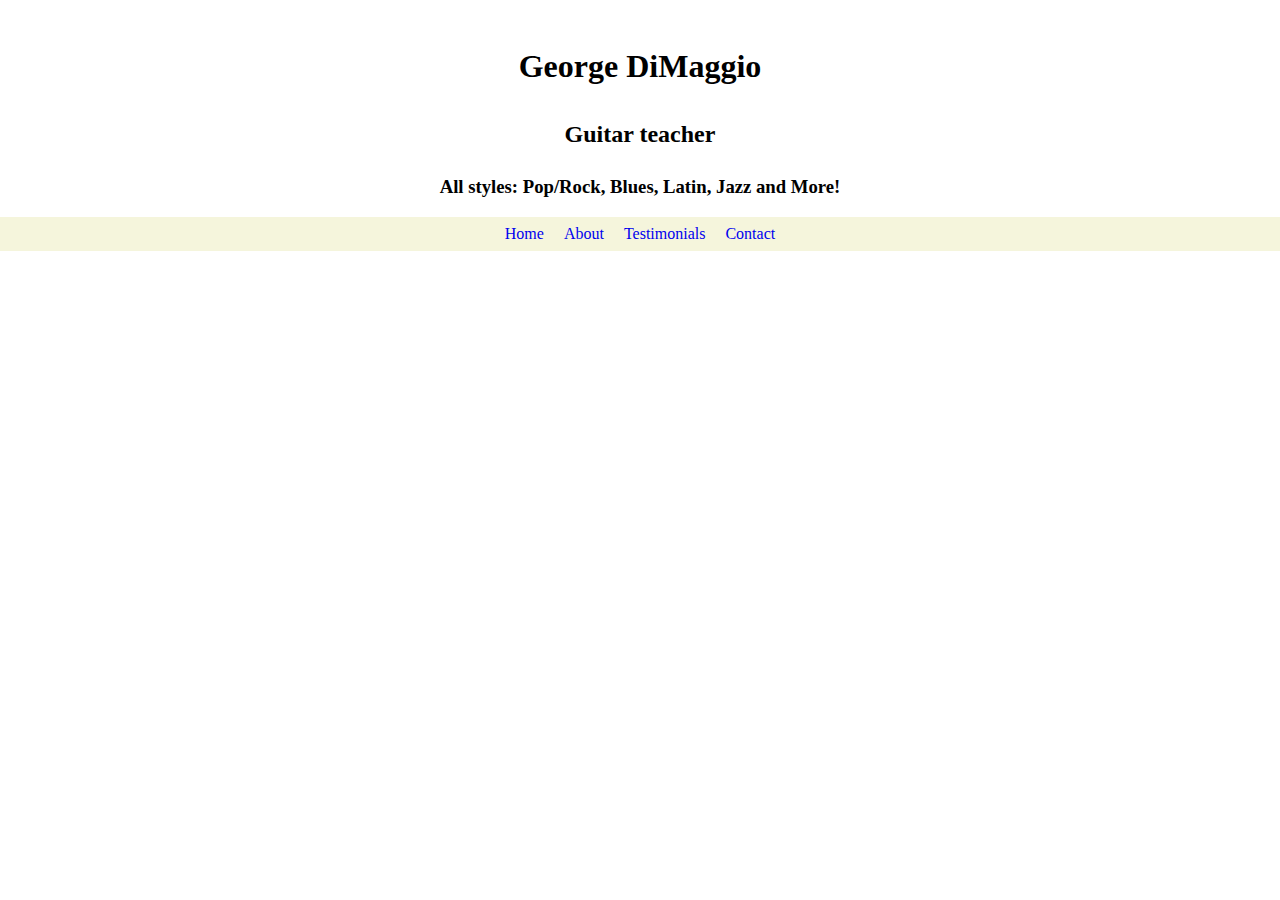
<file: contact.html>
<!DOCTYPE html>
<html lang="en">
<head>
    <meta charset="UTF-8">
    <link rel="stylesheet" href="css/style.css">
    <title>Document</title>
</head>
<body>
    <header>
       <h1>George DiMaggio</h1>
      <h2>Guitar teacher</h2>
      <h3>All styles: Pop/Rock, Blues, Latin, Jazz and More!</h3>
      <nav>
            <ul>
               <li><a href="home.html">Home</a></li>
                <li><a href="about.html">About</a></li>
                <li><a href="testimonials.html">Testimonials</a></li>
                <li><a href="contact.html">Contact</a></li>
            </ul>
            </nav>
   </header>
   
   
   
</body>
</html>
</file>
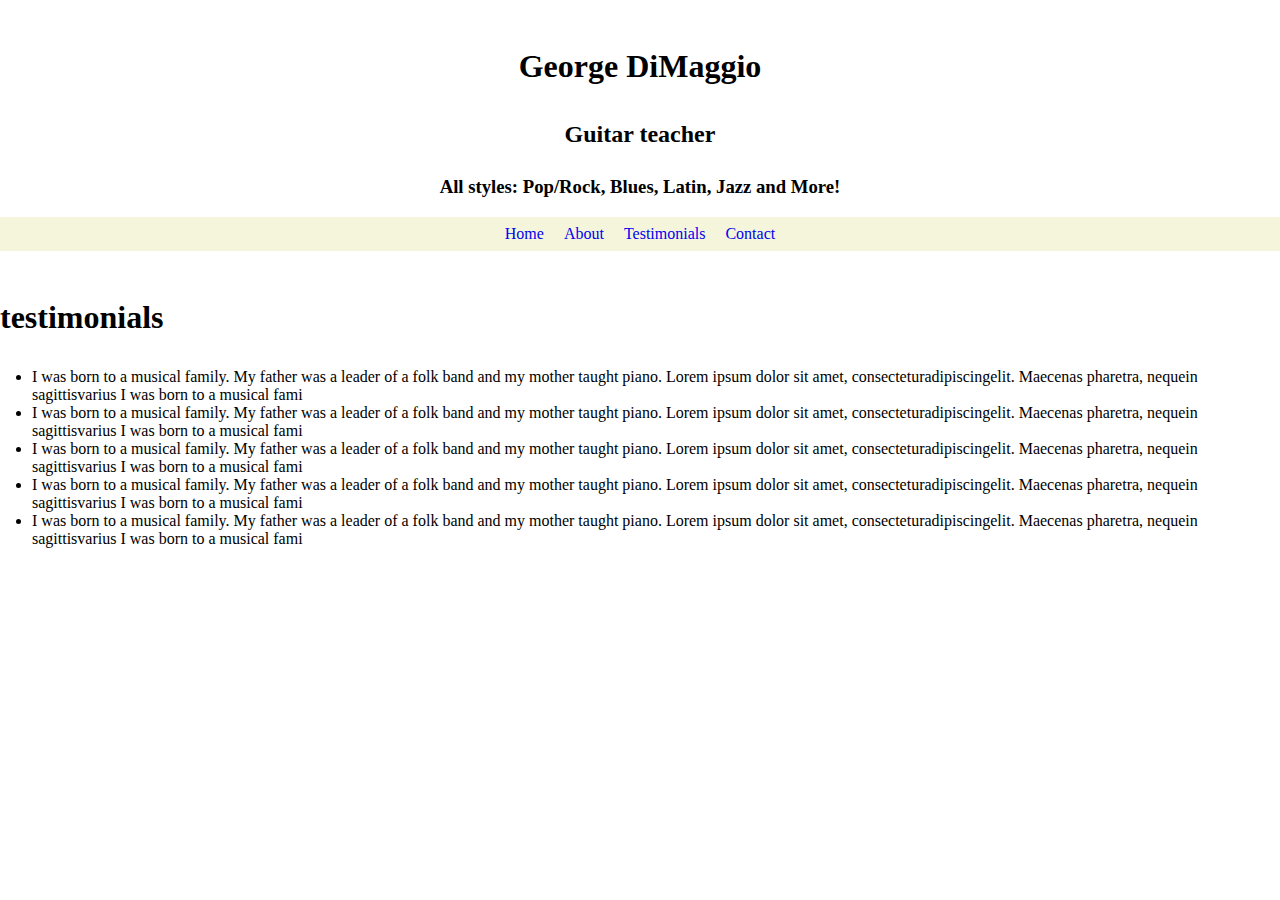
<file: testimonials.html>
<!DOCTYPE html>
<html lang="en">
<head>
    <meta charset="UTF-8">
    <link rel="stylesheet" href="css/style.css">
    <title>Georgie DiMaggio</title>
</head>
<body>
    <header>
       <h1>George DiMaggio</h1>
      <h2>Guitar teacher</h2>
      <h3>All styles: Pop/Rock, Blues, Latin, Jazz and More!</h3>
      <nav>
            <ul>
               <li><a href="home.html">Home</a></li>
                <li><a href="about.html">About</a></li>
                <li><a href="testimonials.html">Testimonials</a></li>
                <li><a href="contact.html">Contact</a></li>
            </ul>
            </nav>
   </header>
   
   <h1>testimonials</h1>
   <ul>
       <li>I was born to a musical family. My father was a leader of a folk band and my 
mother taught piano. Lorem ipsum dolor sit amet, 
consecteturadipiscingelit. Maecenas pharetra, nequein sagittisvarius        I was born to a musical fami</li>
  <li>I was born to a musical family. My father was a leader of a folk band and my 
mother taught piano. Lorem ipsum dolor sit amet, 
consecteturadipiscingelit. Maecenas pharetra, nequein sagittisvarius        I was born to a musical fami</li>
  <li>I was born to a musical family. My father was a leader of a folk band and my 
mother taught piano. Lorem ipsum dolor sit amet, 
consecteturadipiscingelit. Maecenas pharetra, nequein sagittisvarius        I was born to a musical fami</li>
  <li>I was born to a musical family. My father was a leader of a folk band and my 
mother taught piano. Lorem ipsum dolor sit amet, 
consecteturadipiscingelit. Maecenas pharetra, nequein sagittisvarius        I was born to a musical fami</li>
 <li>
     I was born to a musical family. My father was a leader of a folk band and my 
mother taught piano. Lorem ipsum dolor sit amet, 
consecteturadipiscingelit. Maecenas pharetra, nequein sagittisvarius        I was born to a musical fami
 </li>
  
   </ul>
</body>
</html>
</file>
<file: css/style.css>
*{        /*  Browser Resets */
    margin:0;
    padding:0;
}

#wrapper{
    padding:1em;
    max-width: 960px;
    margin: 0 auto; /* first value for top and bottom, second value for left and right */
}

header{
    text-align: center;
    font-family: ariel;
}

nav ul{
    padding: 0;
}

nav li{
    text-align: center;
    list-style-type: none;
    border-bottom: solid,1px,#999;
    
}

nav a{
    text-decoration: none;
    display: block;
    padding: 0.5em;
}

nav a:hover{
    background-color: black;
    color:white;
}

h1,h3,h2{
    margin-bottom: 1em; /* 1em = font size of elelment */
}

h1,h2,h3{
 margin-top: 1.5em;
    
}

ul{
    padding-left: 2em;
}

p{
    padding-left: 1em;
}

img{
    width: 100%;
}

@media (min-width: 768px){
  nav li{
      display: inline-block;
      border-bottom: none;
  }

    nav{ 
        text-align: center;
        background-color: beige;     
    }
    
    .col-3{
        width:32%;
        float:left;
        margin-right: 2%;
    }
    
    #events{
        margin: 0;
        
        
}
</file>
